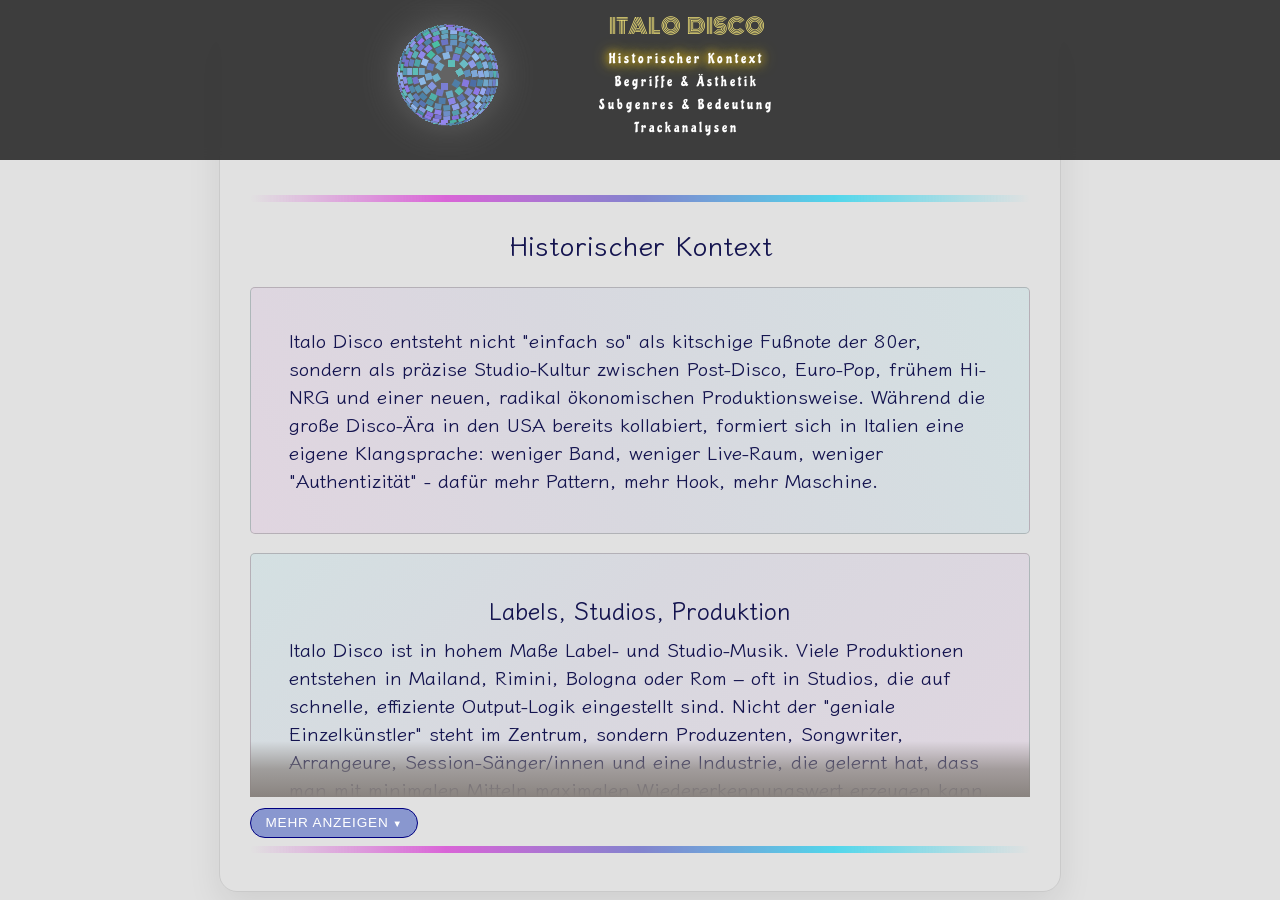
<file: index.html>
<!DOCTYPE html>
<html lang="de">
  <head>
    <meta charset="utf-8">
    <meta name="viewport" content="width=device-width, initial-scale=1.0">
    <title>Italo Disco - è una cosa seria 😉</title>
    <link rel="stylesheet" href="index.css" /> 
    <link rel="short cut icon" href="disco_kugel.ico">
  </head>
  <body>
   <nav>
    <div id="discoBallLight"></div>
     <div id="discoBall">
       <div id="discoBallMiddle"></div>
     </div>
     <div class="italo disco">
       Italo &nbsp; Disco
     <div class="wrapper">
     <a href="index.html" id="act">Historischer Kontext</a>
     <a href="aesthetik.html">Begriffe & Ästhetik</a>
     <a href="subgenres.html">Subgenres & Bedeutung</a>
     <a href="tracks.html">Trackanalysen</a>
       </div>
     </div>
   </nav> 
   <section class="scene-card">
    <div class="scene-body" data-scene-body>
    <div class="laser"></div>
     <h2>Historischer Kontext</h2>
     <p id="p1">
       Italo Disco entsteht nicht "einfach so" als kitschige Fußnote der 80er, 
       sondern als präzise Studio-Kultur zwischen Post-Disco, Euro-Pop, frühem 
       Hi-NRG und einer neuen, radikal ökonomischen Produktionsweise. 
       Während die große Disco-Ära in den USA bereits kollabiert, formiert sich 
       in Italien eine eigene Klangsprache: weniger Band, weniger Live-Raum, weniger 
       "Authentizität" - dafür mehr Pattern, mehr Hook, mehr Maschine.</p>
     <p id="p2">
     <span>Labels, Studios, Produktion</span>
       Italo Disco ist in hohem Maße Label- und Studio-Musik. Viele Produktionen 
       entstehen in Mailand, Rimini, Bologna oder Rom – oft in Studios, die auf schnelle, 
       effiziente Output-Logik eingestellt sind. Nicht der "geniale Einzelkünstler" steht 
       im Zentrum, sondern Produzenten, Songwriter, Arrangeure, Session-Sänger/innen und 
       eine Industrie, die gelernt hat, dass man mit minimalen Mitteln maximalen Wiedererkennungswert 
       erzeugen kann. Das ist keine Abwertung. Es ist ein ästhetisches System.</p>
     <p id="p3">
     <span>Transnationale Vermarktung</span>
        Italo Disco ist gleichzeitig extrem lokal und extrem global. Lokal, weil sie in 
        spezifischen italienischen Produktionsmilieus entsteht. Global, weil sie fast sofort in 
        transnationalen Vertriebswegen zirkuliert: Deutschland, Benelux, Spanien, Griechenland, Japan - 
        und später als Wiederentdeckung in den USA und UK.
        Viele Tracks sind in Englisch gesungen, weil die Musik von Anfang an Export denkt: 
        Das Genre ist verständlich genug, um überall zu funktionieren, aber eigen genug, um sofort 
        als "Italo" erkannt zu werden.</p>
     <p id="p4"> 
     <span>Fernsehen, Musikshows, Ästhetik</span>
        Ein zentraler Verstärker ist das Fernsehen. In den 80ern wird Pop nicht nur gehört, sondern gesehen: 
        Playback-Shows, bunte Studios, Neon, Frisuren, Posen. Italo Disco ist perfekt kompatibel mit dieser 
        <a href="aesthetik.html">Ästhetik</a>, weil sie selbst bereits eine Kunstoberfläche ist.
        Viele Italo-Performances wirken heute zu glatt und zu künstlich. Aber genau darin liegt eine historische Wahrheit: 
        Diese Musik ist nicht die Dokumentation eines Lebens, sondern die Inszenierung eines Pop-Charakters.</p>
    <p id="p5"> 
     <span>Kassetten und private Zirkulation</span>
        Neben Club und TV existiert ein zweiter, oft unterschätzter Kanal: die Kassettenkultur. Mixtapes, Radiomitschnitte, 
        private Sammlungen: eine Form von Pop-Archivierung, die nicht kuratiert, sondern weitergereicht wird.
        Italo Disco ist dafür ideal, da sie über einen hohen Wiedererkennungswert verfügt und die meisten Tracks auch als 
        "Fragment" funktionieren:
        Man muss nicht das ganze Album hören. Ein einzelner Track reicht, um eine Stimmung zu erzeugen.
     </p></div>  <button class="scene-toggle" data-scene-toggle>Mehr anzeigen</button>
   <div class="laser"></div>
   </section>
   <script src="script.js"></script>
  </body>
</html>
</file>
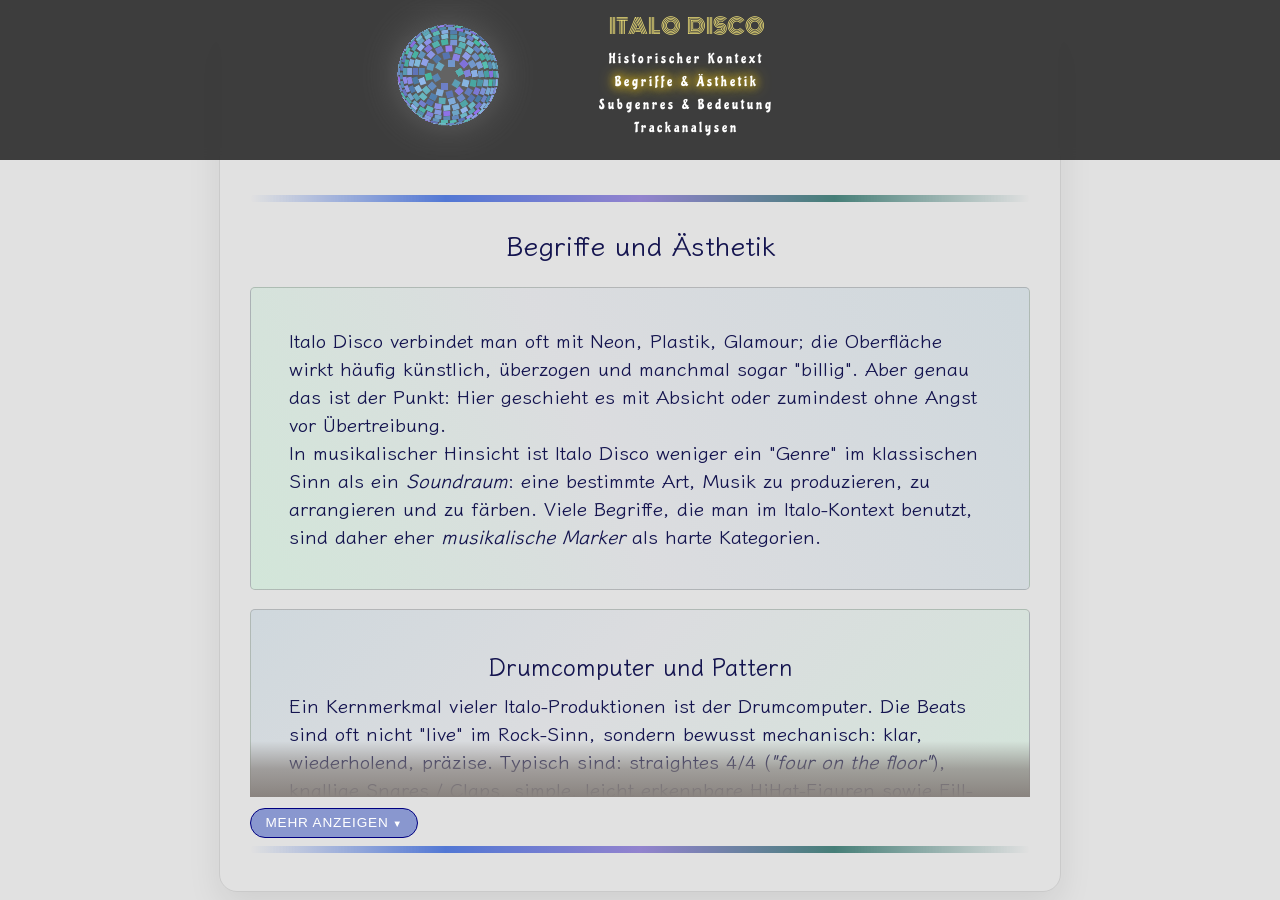
<file: aesthetik.html>
<!DOCTYPE html>
<html lang="de">
  <head>
    <meta charset="utf-8">
    <meta name="viewport" content="width=device-width, initial-scale=1.0">
    <title>Italo Disco - è una cosa seria 😉</title>
    <link rel="stylesheet" href="aesthetik.css" /> 
    <link rel="short cut icon" href="disco_kugel.ico">
  </head>
  <body>
   <nav>
    <div id="discoBallLight"></div>
     <div id="discoBall">
       <div id="discoBallMiddle"></div>
     </div>
     <div class="italo disco">
       Italo &nbsp; Disco
     <div class="wrapper">
     <a href="index.html">Historischer Kontext</a>
     <a href="aesthetik.html" id="act">Begriffe & Ästhetik</a>
     <a href="subgenres.html">Subgenres & Bedeutung</a>
     <a href="tracks.html">Trackanalysen</a>
       </div>
     </div>
   </nav> 
   <section class="scene-card">
    <div class="scene-body" data-scene-body>
      <div class="laser"></div>
     <h2>Begriffe und Ästhetik</h2>
     <p id="p1">
        Italo Disco verbindet man oft mit Neon, Plastik, Glamour; die Oberfläche wirkt häufig künstlich, überzogen und manchmal sogar "billig".
        Aber genau das ist der Punkt: Hier geschieht es mit Absicht oder zumindest ohne Angst vor Übertreibung.<br>
        In musikalischer Hinsicht ist Italo Disco weniger ein "Genre" im klassischen Sinn als ein <i>Soundraum</i>: 
        eine bestimmte Art, Musik zu produzieren, zu arrangieren und zu färben. Viele Begriffe, die man im Italo-Kontext benutzt, sind daher 
        eher <i>musikalische Marker</i> als harte Kategorien.
     </p>
     <p id="p2">
     <span>Drumcomputer und Pattern</span>
        Ein Kernmerkmal vieler Italo-Produktionen ist der <strong>Drumcomputer</strong>.
        Die Beats sind oft nicht "live" im Rock-Sinn, sondern bewusst <strong>mechanisch</strong>: klar, wiederholend, präzise.
        Typisch sind: straightes 4/4 (<i>"four on the floor"</i>), knallige Snares / Claps, simple, leicht erkennbare HiHat-Figuren sowie Fill-ins, 
        die eher wie "Programmiergesten" wirken.
        Das ist nicht "arm", sondern ein Stil: <i>Maschine als Groove</i>.
     </p>
     <p id="p3">
     <span>Sequencer-Bassline</span>
        Viele Italo-Tracks werden von einer <i>laufenden Sequencer-Bassline</i> getragen.
        Das kann ein hypnotischer Loop sein, ein pulsierender Motor oder eine melodische Bassfigur, die den Track fast allein "zieht".
        Man hört dabei oft: repetitive Achtel- oder Sechzehntel-Läufe, Arpeggios sowie "pumpende" Figuren, die später in House/Techno wieder auftauchen.
     </p> 
     <p id="p4"> 
     <span>Synthesizer: Lead, Pad, Stab</span>
        Die Synthesizer sind nicht nur "Instrumente", sondern fast schon Rollen:
        der <i>Lead-Synth</i> spielt die Hauptmelodie, oft sehr singend oder sehr grell.
        Die <i>Pads</i> sind Flächen, die Atmosphäre erzeugen (Nacht, Weite, Melancholie),
        während es sich bei den <i>Stabs</i> um kurze Akkord-Schläge handelt, die den Groove markieren.
        Viele typische Italo-Sounds sind extrem wiedererkennbar:
        Chöre aus dem Synth, "gläserne" Leads, sägende Bässe, metallische Hits.
     </p> 
    <p id="p5"> 
     <span>Pop-Struktur als Melodie</span>
        Italo Disco ist oft erstaunlich <i>songorientiert</i>.<br>
        Auch wenn es Clubmusik ist, funktioniert vieles nach Pop-Logik:<br>
        klare Strophe/Refrain-Struktur, starke Hooklines, oft sehr eingängige Tonfolgen und
        manchmal sogar fast "Schlager"-nahe Harmonien.<br>
        Das ist einer der Gründe, warum Italo so lange im Ohr bleibt.
    </p>
    <p id="p6">
      <span>Vocals und Studio-Identitäten</span>
        Ein typisches Merkmal ist der <i>englische Gesang</i>, oft mit starkem Akzent.
        Das ist nicht "falsch", sondern Teil der Ästhetik.
        Außerdem wichtig:
        In Italo Disco sind Sänger*innen und Produzenten oft nicht deckungsgleich.
        Viele Projekte sind Studio-Identitäten, manchmal mit wechselnden Stimmen oder Pseudonymen. 
        Exemplarisch sei hier das Projekt "Den Harrow" genannt: Die Stimme stammt von Tom Hooker, 
        während Stefano Zandri als Performer die visuelle Figur liefert.
    </p>
    <p id="p7">
      <span>Übertreibung als Stilmittel</span>
       Italo Disco ist voll von Dingen, die in vielen kulturellen Kontexten als "schlecht" gelten: 
       Darunter fallen überbetonte Melodie und große Harmoniewechsel im musikalischen Zusammenhang.
       Die Texte handeln oft von Liebe, Verlust und Sehnsucht und bedienen sich häufig plakativer 
       Redewendungen ("I love you", "I need you", "don't go", "forever").
       Desweiteren sind die oftmals kitschigen Plattencover zu nennen.
       Der Begriff "Camp" beschreibt eine Ästhetik, die Übertreibung nicht als Fehler betrachtet, 
       sondern als Stilmittel.  
       Italo Disco steht zu ihrer Künstlichkeit und Überinszenierung, ist also ein Beispiel dafür.
    </p></div>  <button class="scene-toggle" data-scene-toggle>Mehr anzeigen</button>
     <div class="laser"></div>
   </section>
   <script src="script.js"></script>
  </body>
</html>
</file>
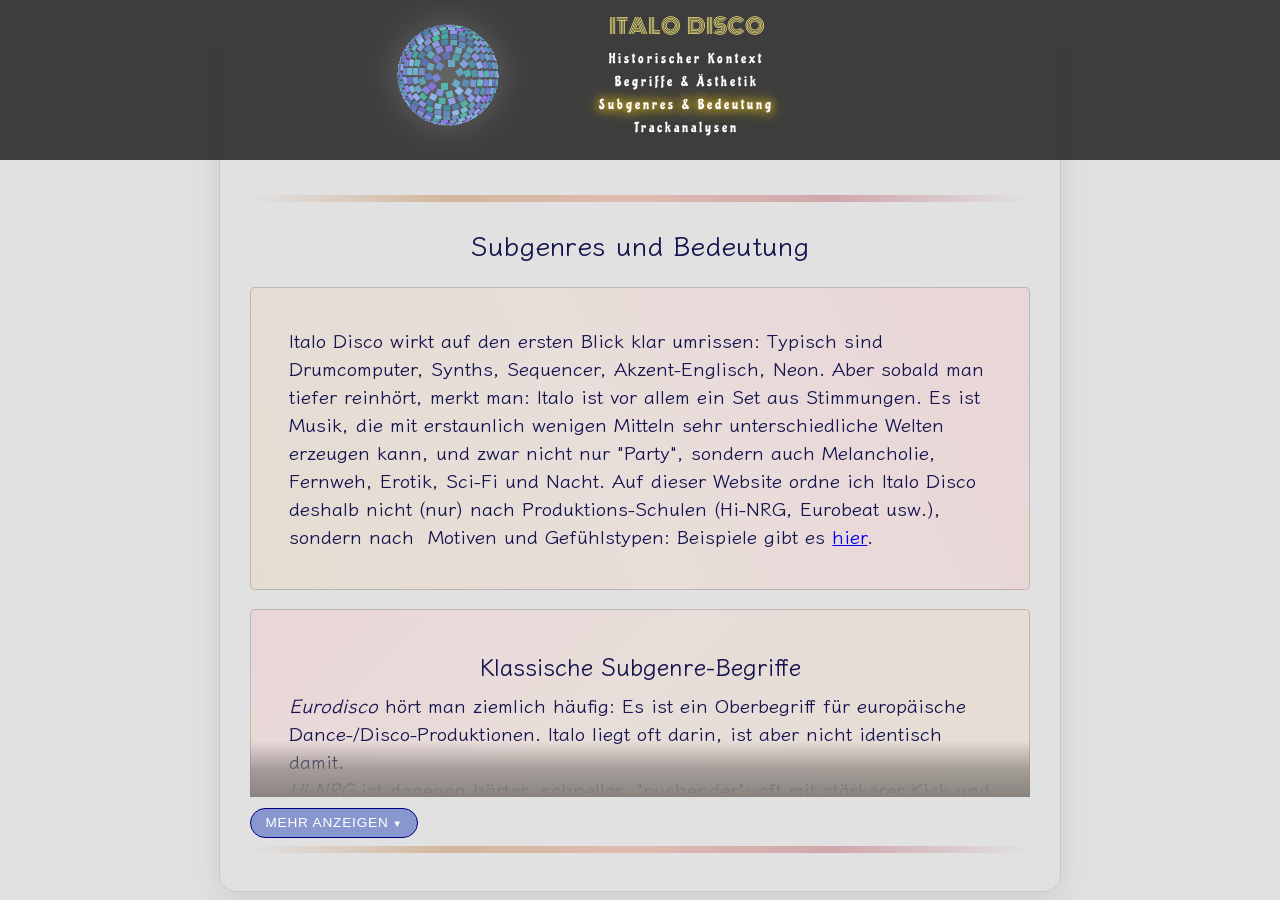
<file: subgenres.html>
<!DOCTYPE html>
<html lang="de">
  <head>
    <meta charset="utf-8">
    <meta name="viewport" content="width=device-width, initial-scale=1.0">
    <title>Italo Disco - è una cosa seria 😉</title>
    <link rel="stylesheet" href="subgenres.css" /> 
    <link rel="short cut icon" href="disco_kugel.ico">
  </head>
  <body>
   <nav>
    <div id="discoBallLight"></div>
     <div id="discoBall">
       <div id="discoBallMiddle"></div>
     </div>
     <div class="italo disco">
       Italo &nbsp; Disco
     <div class="wrapper">
     <a href="index.html">Historischer Kontext</a>
     <a href="aesthetik.html">Begriffe & Ästhetik</a>
     <a href="subgenres.html" id="act">Subgenres & Bedeutung</a>
     <a href="tracks.html">Trackanalysen</a>
       </div>
     </div>
   </nav> 
   <section class="scene-card">
    <div class="scene-body" data-scene-body>
    <div class="laser"></div>
     <h2>Subgenres und Bedeutung</h2>
     <p id="p1">
       Italo Disco wirkt auf den ersten Blick klar umrissen: Typisch sind Drumcomputer, Synths, Sequencer, Akzent-Englisch, Neon.
       Aber sobald man tiefer reinhört, merkt man: Italo ist vor allem ein Set aus Stimmungen.
       Es ist Musik, die mit erstaunlich wenigen Mitteln sehr unterschiedliche Welten erzeugen kann, und zwar nicht nur "Party", sondern 
       auch Melancholie, Fernweh, Erotik, Sci-Fi und Nacht.
       Auf dieser Website ordne ich Italo Disco deshalb nicht (nur) nach Produktions-Schulen (Hi-NRG, Eurobeat usw.), sondern nach 
       Motiven und Gefühlstypen: Beispiele gibt es <a href="tracks.html">hier</a>.
     </p>
     <p id="p2">
      <span>Klassische Subgenre-Begriffe</span>
        <i>Eurodisco</i> hört man ziemlich häufig: Es ist ein Oberbegriff für europäische Dance-/Disco-Produktionen.
        Italo liegt oft darin, ist aber nicht identisch damit.<br>
        <i>Hi-NRG</i> ist dagegen härter, schneller, "pushender": oft mit stärkerer Kick und aggressiverem Drive.
        Bei <i>Spacesynth</i> handelt es sich um einen Instrumental-lastigen, futuristischen Italo-Ableger: Sequencer, Laser, Sci-Fi.
        <i>Synthpop / Italo Synthpop</i> ist gekennzeichnet durch mehr Song, mehr Wave, weniger "Disco", bedient sich 
        aber ähnlicher Produktionsweisen.
     </p>
     <p id="p3">
        <span>Melancholic / Romantic Italo</span>
        Das ist die Seite von Italo Disco, die viele unterschätzen.
        Unter dem Plastik liegt hier plötzlich etwas, das sich erstaunlich "echt" anfühlt: Wehmut, Erinnerung, 
        eine leicht kitschige, aber sehr direkte Emotionalität.
        Typisch hierfür sind Mollharmonik oder bittersüße Akkorde, "singende" Synth-Melodien und eine Stimmung 
        zwischen Hoffnung und Abschied.<br>
        Beispiele: <i>I Like Chopin</i>, <i>Another Life</i> (und teilweise <i>Dolce Vita</i>).
     </p> 
     <p id="p4"> 
     <span>Postcard Italo / Dolce Vita Italo</span>
        Hier wird das Italienbild zur Postkarte:
        leichte Melodien, charmante Oberflächen, ein bisschen Urlaub, ein bisschen Aperitivo, 
        ein bisschen Filmkulisse.
        Das ist Italo Disco als ästhetisches Setting: nicht tief, aber oft extrem wirksam.
        Kennzeichnend sind helle Harmonien, mediterrane Leichtigkeit sowie Nostalgie (aber ohne Schmerz).
        Beispiele: <i>Dolce Vita</i>, <i>Charleston</i>.
     </p>  
    <p id="p5"> 
      <span>"Camp"</span>
       Konstituierend für Italo Disco ist die Überzeichnung. 
       Aber manche Tracks sind besonders "campig":
       zu sexy, zu direkt, zu künstlich, zu eindeutig.
       Und genau darin liegt die Kunst: Das ist Musik, die nicht so tut, 
       als wäre sie subtil. Sie ist ein neonfarbenes Augenzwinkern,
       und manchmal ein kleines Theaterstück.
       Typisch hierfür sind überzeichnete Vocals, klare Körperlichkeit sowie
       ein Hauch von Trash, aber mit Eleganz.
       Beispiele: <i>Dirty Talk</i> (und teilweise <i>Chinese Eyes</i>).
    </p>  
    <p id="p6">
      <span>Exotic Italo</span>
      Italo Disco liebt Projektionen: "China", "Beach", "Latin", "Orient" - oft nicht realistisch, 
      sondern als 80s-Fantasie: "die Welt als Kulisse".
      Das kann problematisch wirken (und ist es manchmal auch), aber gleichzeitig ist es ein historisches 
      Dokument: Exotische Sound-Marker, plakative Themen und viel Oberfläche / Bild haben damals Fernweh codiert.
      Beispiele: <i>Chinese Eyes</i> (und teilweise <i>Vamos a la playa</i>).
    </p>
    <p id="p7">
      <span>Space / Cyber / Sci-Fi Italo</span>
      Das ist die futuristische Italo-Schule: Synths als Maschinen, Sequencer als Motor, Vocoder als Gefühlsträger.
      Hier wirkt Italo Disco fast wie eine Pop-Version von Science Fiction:
      ein bisschen naiv, ein bisschen nerdig, aber oft extrem charmant.
      Typisch auf musikalischer Ebene sind Arpeggios, Sequencer-Bass und generell "technische" Sounds.
      Inhaltlich dominieren Themen wie Computer, Zukunft und Weltraum.
      Beispiele: <i>Cybernetic Love</i>, <i>Dragon's Legend</i>.
    </p>
    <p id="p8">
      <span>Dark Italo / Neon Noir</span>
      Manchmal wird Italo Disco plötzlich dunkel: weniger "Disco", mehr "Nachtfilm".
      Hier kippt die Ästhetik in etwas Hypnotisches, und manchmal sogar Bedrohliches.
      Das ist Italo Disco als <i>Neon Noir</i>: immer noch künstlich, aber nicht mehr harmlos.
      Typisch für dieses Subgenre sind dunklere Harmonien, repetitive, tranceartige Patterns sowie eine Stimmung 
      zwischen Erotik und Unruhe.
      Beispiele: <i>Hypnotic Tango</i> (und teilweise <i>Another Life</i>
      sowie <i>Chinese Eyes</i>).
    </p></div>  <button class="scene-toggle" data-scene-toggle>Mehr anzeigen</button>
     <div class="laser"></div>
   </section>
   <script src="script.js"></script>
  </body>
</html>
</file>
<file: index.css>
@import url('https://fonts.googleapis.com/css?family=Chicle');
@import url('https://fonts.googleapis.com/css?family=Monoton');
@import url('https://fonts.googleapis.com/css?family=Klee+One');

body {
   background-color:rgba(180,180,180,0.4);
   scroll-behavior: smooth;
   font-family: 'Klee One';
}

.laser{
   height: 7px;
   margin-top: 8px;
   border-radius: 999px;
   background: linear-gradient(90deg, transparent, rgb(215,59,212), rgb(100,100,200), rgb(34,211,238), transparent);
   opacity: .75;
   filter: blur(.2px);
}
                                                                                                     
h2,span {
   color: rgb(20,20,79);
   text-align: center;
   font-size: 1.7rem;
}

nav {
    position: fixed;
    top: 0;
    left: 0;
    width: 100%;  
    height: 140px; 
    overflow: hidden; 
    background: rgba(20, 20, 20, 0.8);
    backdrop-filter: blur(6px);
    text-align: center;
    color: white;
    padding: 10px 20px;
    z-index: 1000;
    display: flex;
    flex-wrap: wrap;
    align-items: flex-start;
    font-size: 0.9rem;
} 

.disco {
    -webkit-animation-name: animation;
    -webkit-animation-duration: 5s;
    -webkit-animation-timing-function: ease-in-out;
    -webkit-animation-iteration-count: infinite;    
    -webkit-animation-play-state: running;
    
    animation-name: animation;
    animation-duration: 5s;
    animation-timing-function: ease-in-out;
    animation-iteration-count: infinite;    
    animation-play-state: running;
}

@-webkit-keyframes animation {
    0%     {color:#f30f58;}
    25.0% {color:#f8a26d;}
    50.0%  {color:#f3e479;}
    75.0% {color: #08ea90;}
    100.0%  {color:#07e2a7;}
}

@keyframes animation {
    0%     {color:#f30f58;}
    25.0% {color:#f8a26d;}
    50.0%  {color:#f3e479;}
    75.0% {color:#08ea90;}
    100.0%  {color:#07e2a7;}
}

.italo {
    display: flex;
    flex-direction: column;
    font-size: 1.3rem;
    transform: translateX(45vw);
    text-transform: uppercase;
    color: #f3e479;
    font-family: Monoton;
}

.wrapper {
    margin-top:5px;
    display: flex;
    flex-direction: column;
}

nav a {
    color: white;
    text-decoration: none;
    font-size: 0.89rem;
    transition: 0.3s;
    text-transform: capitalize;
    letter-spacing: 3px;
    font-family: Chicle;
    padding: 3px;
  }

  #act {
    text-shadow: 0 0 8px #ffcc00, 0 0 16px #ffcc00;
  }

  .scene-card {  
     max-width: 780px;
     padding: 160px 1.9rem 2.4rem 1.9rem;
     font-weight:600;
     margin: 2vw auto 0 auto;
     font-size: 0.9rem;
     border-radius: 18px;
     border: 1px solid rgba(0,0,0,.10);
     box-shadow: 0 14px 34px rgba(0,0,0,.08);
     position: relative;
     overflow: hidden;
   }

/* Der Textkörper, der anfangs gekürzt wird */
.scene-body {
  max-height: calc(100vh - 290px);  
  overflow: hidden;
  position: relative;
  transition: max-height 0.25s ease;
}

/* Verlauf am unteren Rand, wenn NICHT expandiert */
.scene-body::after {
  content: "";
  position: absolute;
  left: 0;
  right: 0;
  bottom: 0;
  height: 3.5rem;
  background: linear-gradient(
    to bottom,
    rgba(137, 131, 127, 0) 0%,
    rgba(137, 131, 127, 0.7) 50%,
    rgba(137, 131, 127, 1) 100%
  );
  pointer-events: none;
  opacity: 1;
  transition: opacity 0.25s ease;
}

/* Wenn expanded: keine Begrenzung + kein Verlauf */
.scene-body.is-expanded {
  max-height: 1000vh; /* quasi "unendlich" */
}

.scene-body.is-expanded::after {
  opacity: 0;
}

/* Toggle-Button */
.scene-toggle {
  margin-top: 0.7rem;
  font-size: 0.85rem;
  letter-spacing: 0.06em;
  text-transform: uppercase;
  padding: 0.4rem 0.9rem;
  border-radius: 999px;
  border: 1px solid navy;
  background: rgba(100, 120, 200, 0.7);
  color: white;
  cursor: pointer;
  display: inline-flex;
  align-items: center;
  gap: 0.25rem;
  transition: background 0.25s ease, transform 0.25s ease, box-shadow 0.25s ease;
}

.scene-toggle::after {
  content: "▼";
  font-size: 0.7em;
  transform: translateY(1px);
  transition: transform 0.25s ease;
}

.scene-toggle.is-expanded::after {
  transform: rotate(180deg) translateY(-1px);
}

.scene-toggle:hover {
  transform: translateY(-1px);
  box-shadow: 0 8px 20px rgba(0, 0, 0, 0.5);
}

.scene-toggle:active {
  transform: translateY(0);
  box-shadow: none;
}

   p {
     padding: 3vw;
     border-radius:5px;
     font-size: 1.2rem;
     color: rgb(20,20,79);
     border: 1px solid rgba(0,0,0,.18);
  }

   span {
     font-size: 1.5rem;
     font-weight:600;
     margin-bottom: 0.5rem;
     display:block;
     text-align:center;
   }   

   #p1 {
      background: linear-gradient(65deg, rgba(215,59,212,0.07) 0%, rgba(100,100,200,0.07) 45%, rgba(34,211,238,0.07) 100%);
   }

   #p2 {
      background: linear-gradient(135deg, rgba(34,211,238,0.07) 0%, rgba(100,100,200,0.07) 40%, rgba(215,59,212,0.07) 100%);
   }

   #p3 {
      background: linear-gradient(90deg, rgba(215,59,212,0.07) 0%, rgba(100,100,200,0.07) 50%, rgba(34,211,238,0.07) 100%);
   }

   #p4 {
      background: linear-gradient(135deg, rgba(34,211,238,0.07) 0%, rgba(100,100,200,0.07) 60%, rgba(215,59,212,0.07) 100%);
   }

   #p5 {
      background: linear-gradient(65deg, rgba(215,59,212,0.07) 0%, rgba(100,100,200,0.07) 55%, rgba(34,211,238,0.07) 100%);
   }

@-webkit-keyframes rotateDiscoBall {
    0% {-webkit-transform: rotateX(90deg) rotateZ(0deg) rotate(0deg); }
    100% {-webkit-transform: rotateX(90deg) rotateZ(360deg) rotate(0deg); }
}

@keyframes rotateDiscoBall {
    0% {transform: rotateX(90deg) rotateZ(0deg) rotate(0deg); }
    100% {transform: rotateX(90deg) rotateZ(360deg) rotate(0deg); }
}

@-webkit-keyframes rotateDiscoBallMiddle {
    0% {-webkit-transform: rotateX(90deg) rotateY(0deg) rotate(0deg); }
    100% {-webkit-transform: rotateX(90deg) rotateY(-360deg) rotate(0deg); }
}

@keyframes rotateDiscoBallMiddle {
    0% {transform: rotateX(90deg) rotateY(0deg) rotate(0deg); }
    100% {transform: rotateX(90deg) rotateY(-360deg) rotate(0deg); }
}

@-webkit-keyframes reflect {
    0% {-webkit-filter: brightness(60%);}
    50% {-webkit-filter: brightness(120%);}  
    100% {-webkit-filter: brightness(90%);}  
}

@keyframes reflect {
    0% {opacity: 1;}
    50% {opacity: 0.4;}  
    100% {opacity: 1;}  
}

#discoBall {
  -webkit-transform-style: preserve-3d;
  transform-style: preserve-3d;
  width: 100px;
  height: 100px;
  position: absolute;
  top: 25px;
  left: 35vw;
  margin-left: -50px;
  -webkit-animation: rotateDiscoBall 18s linear infinite;
  animation: rotateDiscoBall 18s linear infinite;
}

#discoBallLight {
  width: 100px;
  height: 100px;
  position: absolute;
  top: 25px;
  left: 35vw;
  margin-left: -50px; 
  border-radius: 100%;
  background-color: white; 
  opacity: 0.2;
  -webkit-filter: blur(20px);
}

.square {
  -webkit-transform-style: preserve-3d;
  transform-style: preserve-3d;	
  position: absolute;
  top: 50px;
  left: 50px;
  width: 6px;
  height: 6px;
  position: absolute;
  transform: rotateX(90deg) rotateY(0deg) translateZ(0px);
}

#discoBallMiddle { 
  height: 100%;
  border-radius: 100%;
  background-color: red;
  position: absolute;
  background: -webkit-linear-gradient(top, #111, #333);
  background: -moz-linear-gradient(top, #111, #333);
  background: linear-gradient(top, #111, #333);
  -webkit-animation: rotateDiscoBallMiddle 18s linear infinite;
  animation: rotateDiscoBallMiddle 18s linear infinite;
}

@media (max-width: 1050px) {
   #discoBall {
      left: 15%;
   }

   #discoBallLight {
      left: 15%;
   }
   
   .italo {
      transform: translateX(40vw);
   }
   h2 {
      font-size: 1.4rem;
   }
   span {
      font-size: 1.3rem;
   }
   p {
      font-size:1.01rem;
   }
}

@media (max-width: 450px) {
   .italo {
      transform: translateX(32vw);
   }
   .scene-card {
    padding: 160px 1.7rem 1.3rem 2rem;
   } 
   span {
      font-size:1.1rem;
   }
   p {
       font-size:0.85rem;
   }
}
</file>
<file: aesthetik.css>
@import url('https://fonts.googleapis.com/css?family=Chicle');
@import url('https://fonts.googleapis.com/css?family=Monoton');
@import url('https://fonts.googleapis.com/css?family=Klee+One');

body {
   background-color:rgba(180,180,180,0.4);
   scroll-behavior: smooth;
   font-family: 'Klee One';
}

.laser{
   height: 7px;
   margin-top: 8px;
   border-radius: 999px;
   background: linear-gradient(90deg, transparent, rgb(34,84,208), rgb(120,100,200), rgb(18,94,84), transparent);
   opacity: .75;
   filter: blur(.2px);
 }  

h2,span {
   color: rgb(20,20,79);
   text-align: center;
   font-size: 1.7rem;
}

nav {
    position: fixed;
    top: 0;
    left: 0;
    width: 100%;  
    height: 140px; 
    overflow: hidden; 
    background: rgba(20, 20, 20, 0.8);
    backdrop-filter: blur(6px);
    text-align: center;
    color: white;
    padding: 10px 20px;
    z-index: 1000;
    display: flex;
    flex-wrap: wrap;
    align-items: flex-start;
    font-size: 0.9rem;
} 

.disco {
    -webkit-animation-name: animation;
    -webkit-animation-duration: 5s;
    -webkit-animation-timing-function: ease-in-out;
    -webkit-animation-iteration-count: infinite;    
    -webkit-animation-play-state: running;
    
    animation-name: animation;
    animation-duration: 5s;
    animation-timing-function: ease-in-out;
    animation-iteration-count: infinite;    
    animation-play-state: running;
}

@-webkit-keyframes animation {
    0%     {color:#f30f58;}
    25.0% {color:#f8a26d;}
    50.0%  {color:#f3e479;}
    75.0% {color: #08ea90;}
    100.0%  {color:#07e2a7;}
}

@keyframes animation {
    0%     {color:#f30f58;}
    25.0% {color:#f8a26d;}
    50.0%  {color:#f3e479;}
    75.0% {color:#08ea90;}
    100.0%  {color:#07e2a7;}
}

.italo {
    display: flex;
    flex-direction: column;
    font-size: 1.3rem;
    transform: translateX(45vw);
    text-transform: uppercase;
    color: #f3e479;
    font-family: Monoton;
}

.wrapper {
    margin-top:5px;
    display: flex;
    flex-direction: column;
}

nav a {
    color: white;
    text-decoration: none;
    font-size: 0.89rem;
    transition: 0.3s;
    text-transform: capitalize;
    letter-spacing: 3px;
    font-family: Chicle;
    padding: 3px;
  }

  #act {
    text-shadow: 0 0 8px #ffcc00, 0 0 16px #ffcc00;
  }

  .scene-card, section {
     max-width:780px;
     font-weight:600;
     padding: 160px 1.9rem 2.4rem 1.9rem; 
     margin: 2vw auto 0 auto;
     font-size: 0.9rem;
     border-radius: 18px;
     border: 1px solid rgba(0,0,0,.10);
     box-shadow: 0 14px 34px rgba(0,0,0,.08);
     position: relative;
     overflow: hidden;
   }

/* Der Textkörper, der anfangs gekürzt wird */
.scene-body {
  max-height: calc(100vh - 290px);  
  overflow: hidden;
  position: relative;
  transition: max-height 0.25s ease;
}

/* Verlauf am unteren Rand, wenn NICHT expandiert */
.scene-body::after {
  content: "";
  position: absolute;
  left: 0;
  right: 0;
  bottom: 0;
  height: 3.5rem;
  background: linear-gradient(
    to bottom,
    rgba(137, 131, 127, 0) 0%,
    rgba(137, 131, 127, 0.7) 50%,
    rgba(137, 131, 127, 1) 100%
  );
  pointer-events: none;
  opacity: 1;
  transition: opacity 0.25s ease;
}

/* Wenn expanded: keine Begrenzung + kein Verlauf */
.scene-body.is-expanded {
  max-height: 1000vh; /* quasi "unendlich" */
}

.scene-body.is-expanded::after {
  opacity: 0;
}

/* Toggle-Button */
.scene-toggle {
  margin-top: 0.7rem;
  font-size: 0.85rem;
  letter-spacing: 0.06em;
  text-transform: uppercase;
  padding: 0.4rem 0.9rem;
  border-radius: 999px;
  border: 1px solid navy;
  background: rgba(100, 120, 200, 0.7);
  color: white;
  cursor: pointer;
  display: inline-flex;
  align-items: center;
  gap: 0.25rem;
  transition: background 0.25s ease, transform 0.25s ease, box-shadow 0.25s ease;
}

.scene-toggle::after {
  content: "▼";
  font-size: 0.7em;
  transform: translateY(1px);
  transition: transform 0.25s ease;
}

.scene-toggle.is-expanded::after {
  transform: rotate(180deg) translateY(-1px);
}

.scene-toggle:hover {
  transform: translateY(-1px);
  box-shadow: 0 8px 20px rgba(0, 0, 0, 0.5);
}

.scene-toggle:active {
  transform: translateY(0);
  box-shadow: none;
}

   p {
     padding: 3vw;
     border-radius:5px;
     font-size: 1.2rem;
     color: rgb(20,20,79);
     border: 1px solid rgba(0,0,0,.18);
  }

   span {
     font-size: 1.5rem;
     font-weight:600;
     margin-bottom: 0.5rem;
     display:block;
     text-align:center;
   }   

   #p1 {
      background: linear-gradient(65deg, rgba(145,255,183,0.18) 0%, rgba(195,201,217,0.18) 45%, rgba(130, 178, 205,0.18) 100%);
   }

   #p2 {
      background: linear-gradient(135deg, rgba(130,178,205,0.18) 0%, rgba(195,201,217,0.18) 40%, rgba(145,255,183,0.18) 100%);
   }

   #p3 {
      background: linear-gradient(90deg, rgba(145,255,183,0.18) 0%, rgba(195,201,217,0.18) 50%, rgba(130,178,205,0.18) 100%);
   }

   #p4 {
      background: linear-gradient(135deg, rgba(130,178,205,0.18) 0%, rgba(195,201,217,0.18) 60%, rgba(145,255,183,0.18) 100%);
   }

   #p5 {
      background: linear-gradient(65deg, rgba(145,255,183,0.18) 0%, rgba(195,201,217,0.18) 55%, rgba(130,178,205,0.18) 100%);
   }

   #p6 {
      background: linear-gradient(135deg, rgba(130,178,205,0.18) 0%, rgba(195,201,217,0.18) 40%, rgba(145,255,183,0.18) 100%);
   }

   #p7 {
      background: linear-gradient(90deg, rgba(145,255,183,0.18) 0%, rgba(195,201,217,0.18) 50%, rgba(130,178,205,0.18) 100%);
   }

@-webkit-keyframes rotateDiscoBall {
    0% {-webkit-transform: rotateX(90deg) rotateZ(0deg) rotate(0deg); }
    100% {-webkit-transform: rotateX(90deg) rotateZ(360deg) rotate(0deg); }
}

@keyframes rotateDiscoBall {
    0% {transform: rotateX(90deg) rotateZ(0deg) rotate(0deg); }
    100% {transform: rotateX(90deg) rotateZ(360deg) rotate(0deg); }
}

@-webkit-keyframes rotateDiscoBallMiddle {
    0% {-webkit-transform: rotateX(90deg) rotateY(0deg) rotate(0deg); }
    100% {-webkit-transform: rotateX(90deg) rotateY(-360deg) rotate(0deg); }
}

@keyframes rotateDiscoBallMiddle {
    0% {transform: rotateX(90deg) rotateY(0deg) rotate(0deg); }
    100% {transform: rotateX(90deg) rotateY(-360deg) rotate(0deg); }
}

@-webkit-keyframes reflect {
    0% {-webkit-filter: brightness(60%);}
    50% {-webkit-filter: brightness(120%);}  
    100% {-webkit-filter: brightness(90%);}  
}

@keyframes reflect {
    0% {opacity: 1;}
    50% {opacity: 0.4;}  
    100% {opacity: 1;}  
}

#discoBall {
  -webkit-transform-style: preserve-3d;
  transform-style: preserve-3d;
  width: 100px;
  height: 100px;
  position: absolute;
  top: 25px;
  left: 35vw;
  margin-left: -50px;
  -webkit-animation: rotateDiscoBall 18s linear infinite;
  animation: rotateDiscoBall 18s linear infinite;
}

#discoBallLight {
  width: 100px;
  height: 100px;
  position: absolute;
  top: 25px;
  left: 35vw;
  margin-left: -50px; 
  border-radius: 100%;
  background-color: white; 
  opacity: 0.2;
  -webkit-filter: blur(20px);
}

.square {
  -webkit-transform-style: preserve-3d;
  transform-style: preserve-3d;	
  position: absolute;
  top: 50px;
  left: 50px;
  width: 6px;
  height: 6px;
  position: absolute;
  transform: rotateX(90deg) rotateY(0deg) translateZ(0px);
}

#discoBallMiddle { 
  height: 100%;
  border-radius: 100%;
  background-color: red;
  position: absolute;
  background: -webkit-linear-gradient(top, #111, #333);
  background: -moz-linear-gradient(top, #111, #333);
  background: linear-gradient(top, #111, #333);
  -webkit-animation: rotateDiscoBallMiddle 18s linear infinite;
  animation: rotateDiscoBallMiddle 18s linear infinite;
}

@media (max-width: 1050px) {   
   #discoBall {
      left: 15%;
   }

   #discoBallLight {
      left: 15%;
   }
   .italo {
      transform: translateX(40vw);
   }
   h2 {
      font-size: 1.4rem;
   }
   span {
      font-size: 1.3rem;
   }
   p {
      font-size:1.01rem;
   }
}

@media (max-width: 450px) {
   .italo {
      transform: translateX(32vw);
   }
   .scene-card {
    padding: 160px 1.7rem 1.3rem 2rem;
   } 
   span {
      font-size:1.1rem;
   }
   p {
       font-size:0.85rem;
   }
}
</file>
<file: subgenres.css>
@import url('https://fonts.googleapis.com/css?family=Chicle');
@import url('https://fonts.googleapis.com/css?family=Monoton');
@import url('https://fonts.googleapis.com/css?family=Klee+One');

body {
   background-color:rgba(180,180,180,0.4);
   scroll-behavior: smooth;
   font-family: 'Klee One';
}

.laser{
   height: 7px;
   margin-top: 8px;
   border-radius: 999px;
   background: linear-gradient(90deg, transparent, rgb(206,169,135), rgb(223,174,161), rgb(203,147,155), transparent);
   opacity: .75;
   filter: blur(.2px);
}

h2,span {
   color: rgb(20,20,79);
   text-align: center;
   font-size: 1.7rem;
}

nav {
    position: fixed;
    top: 0;
    left: 0;
    width: 100%;  
    height: 140px; 
    overflow: hidden; 
    background: rgba(20, 20, 20, 0.8);
    backdrop-filter: blur(6px);
    text-align: center;
    color: white;
    padding: 10px 20px;
    z-index: 1000;
    display: flex;
    flex-wrap: wrap;
    align-items: flex-start;
    font-size: 0.9rem;
} 

.disco {
    -webkit-animation-name: animation;
    -webkit-animation-duration: 5s;
    -webkit-animation-timing-function: ease-in-out;
    -webkit-animation-iteration-count: infinite;    
    -webkit-animation-play-state: running;
    
    animation-name: animation;
    animation-duration: 5s;
    animation-timing-function: ease-in-out;
    animation-iteration-count: infinite;    
    animation-play-state: running;
}

@-webkit-keyframes animation {
    0%     {color:#f30f58;}
    25.0% {color:#f8a26d;}
    50.0%  {color:#f3e479;}
    75.0% {color: #08ea90;}
    100.0%  {color:#07e2a7;}
}

@keyframes animation {
    0%     {color:#f30f58;}
    25.0% {color:#f8a26d;}
    50.0%  {color:#f3e479;}
    75.0% {color:#08ea90;}
    100.0%  {color:#07e2a7;}
}

.italo {
    display: flex;
    flex-direction: column;
    font-size: 1.3rem;
    transform: translateX(45vw);
    text-transform: uppercase;
    color: #f3e479;
    font-family: Monoton;
}

.wrapper {
    margin-top:5px;
    display: flex;
    flex-direction: column;
}

nav a {
    color: white;
    text-decoration: none;
    font-size: 0.89rem;
    transition: 0.3s;
    text-transform: capitalize;
    letter-spacing: 3px;
    font-family: Chicle;
    padding: 3px;
  }

  #act {
    text-shadow: 0 0 8px #ffcc00, 0 0 16px #ffcc00;
  }

  .scene-card, section {
     max-width: 780px;
     font-weight:600;
     padding: 160px 1.9rem 2.4rem 1.9rem; 
     margin: 2vw auto 0 auto;
     font-size: 0.9rem;
     border-radius: 18px;
     border: 1px solid rgba(0,0,0,.10);
     box-shadow: 0 14px 34px rgba(0,0,0,.08);
     position: relative;
     overflow: hidden;
   }

/* Der Textkörper, der anfangs gekürzt wird */
.scene-body {
  max-height: calc(100vh - 290px);  
  overflow: hidden;
  position: relative;
  transition: max-height 0.25s ease;
}

/* Verlauf am unteren Rand, wenn NICHT expandiert */
.scene-body::after {
  content: "";
  position: absolute;
  left: 0;
  right: 0;
  bottom: 0;
  height: 3.5rem;
  background: linear-gradient(
    to bottom,
    rgba(137, 131, 127, 0) 0%,
    rgba(137, 131, 127, 0.7) 50%,
    rgba(137, 131, 127, 1) 100%
  );
  pointer-events: none;
  opacity: 1;
  transition: opacity 0.25s ease;
}

/* Wenn expanded: keine Begrenzung + kein Verlauf */
.scene-body.is-expanded {
  max-height: 1000vh; /* quasi "unendlich" */
}

.scene-body.is-expanded::after {
  opacity: 0;
}

/* Toggle-Button */
.scene-toggle {
  margin-top: 0.7rem;
  font-size: 0.85rem;
  letter-spacing: 0.06em;
  text-transform: uppercase;
  padding: 0.4rem 0.9rem;
  border-radius: 999px;
  border: 1px solid navy;
  background: rgba(100, 120, 200, 0.7);
  color: white;
  cursor: pointer;
  display: inline-flex;
  align-items: center;
  gap: 0.25rem;
  transition: background 0.25s ease, transform 0.25s ease, box-shadow 0.25s ease;
}

.scene-toggle::after {
  content: "▼";
  font-size: 0.7em;
  transform: translateY(1px);
  transition: transform 0.25s ease;
}

.scene-toggle.is-expanded::after {
  transform: rotate(180deg) translateY(-1px);
}

.scene-toggle:hover {
  transform: translateY(-1px);
  box-shadow: 0 8px 20px rgba(0, 0, 0, 0.5);
}

.scene-toggle:active {
  transform: translateY(0);
  box-shadow: none;
}

   p {
     padding: 3vw;
     border-radius:5px;
     font-size: 1.2rem;
     color: rgb(20,20,79);
     border: 1px solid rgba(0,0,0,.18);
  }

   span {
     font-size: 1.5rem;
     font-weight:600;
     margin-bottom: 0.5rem;
     display:block;
     text-align:center;
   }   

   #p1 {
      background: linear-gradient(65deg, rgba(238,212,178,0.32) 0%, rgba(249,217,204,0.32) 45%, rgba(255, 190, 198,0.32) 100%);
   }

   #p2 {
      background: linear-gradient(135deg, rgba(255,190,198,0.32) 0%, rgba(249,217,204,0.32) 40%, rgba(238,212,178,0.32) 100%);
   }

   #p3 {
      background: linear-gradient(90deg, rgba(238,211,178,0.32) 0%, rgba(249,217,204,0.32) 50%, rgba(255,190,198,0.32) 100%);
   }

   #p4 {
      background: linear-gradient(135deg, rgba(255,190,198,0.32) 0%, rgba(249,217,204,0.32) 60%, rgba(238,212,178,0.32) 100%);
   }

   #p5 {
      background: linear-gradient(65deg, rgba(238,211,178,0.32) 0%, rgba(249,217,204,0.32) 55%, rgba(255,190,198,0.32) 100%);
   }

   #p6 {
      background: linear-gradient(135deg, rgba(255,190,198,0.32) 0%, rgba(249,217,204,0.32) 40%, rgba(238,212,178,0.32) 100%);
   }

   #p7 {
      background: linear-gradient(90deg, rgba(238,211,178,0.32) 0%, rgba(249,217,204,0.32) 50%, rgba(255,190,198,0.32) 100%);
   }

   #p8 {
      background: linear-gradient(135deg, rgba(255,190,198,0.32) 0%, rgba(249,217,204,0.32) 60%, rgba(238,212,178,0.32) 100%);
   }

@-webkit-keyframes rotateDiscoBall {
    0% {-webkit-transform: rotateX(90deg) rotateZ(0deg) rotate(0deg); }
    100% {-webkit-transform: rotateX(90deg) rotateZ(360deg) rotate(0deg); }
}

@keyframes rotateDiscoBall {
    0% {transform: rotateX(90deg) rotateZ(0deg) rotate(0deg); }
    100% {transform: rotateX(90deg) rotateZ(360deg) rotate(0deg); }
}

@-webkit-keyframes rotateDiscoBallMiddle {
    0% {-webkit-transform: rotateX(90deg) rotateY(0deg) rotate(0deg); }
    100% {-webkit-transform: rotateX(90deg) rotateY(-360deg) rotate(0deg); }
}

@keyframes rotateDiscoBallMiddle {
    0% {transform: rotateX(90deg) rotateY(0deg) rotate(0deg); }
    100% {transform: rotateX(90deg) rotateY(-360deg) rotate(0deg); }
}

@-webkit-keyframes reflect {
    0% {-webkit-filter: brightness(60%);}
    50% {-webkit-filter: brightness(120%);}  
    100% {-webkit-filter: brightness(90%);}  
}

@keyframes reflect {
    0% {opacity: 1;}
    50% {opacity: 0.4;}  
    100% {opacity: 1;}  
}

#discoBall {
  -webkit-transform-style: preserve-3d;
  transform-style: preserve-3d;
  width: 100px;
  height: 100px;
  position: absolute;
  top: 25px;
  left: 35vw;
  margin-left: -50px;
  -webkit-animation: rotateDiscoBall 18s linear infinite;
  animation: rotateDiscoBall 18s linear infinite;
}

#discoBallLight {
  width: 100px;
  height: 100px;
  position: absolute;
  top: 25px;
  left: 35vw;
  margin-left: -50px; 
  border-radius: 100%;
  background-color: white; 
  opacity: 0.2;
  -webkit-filter: blur(20px);
}

.square {
  -webkit-transform-style: preserve-3d;
  transform-style: preserve-3d;	
  position: absolute;
  top: 50px;
  left: 50px;
  width: 6px;
  height: 6px;
  position: absolute;
  transform: rotateX(90deg) rotateY(0deg) translateZ(0px);
}

#discoBallMiddle { 
  height: 100%;
  border-radius: 100%;
  background-color: red;
  position: absolute;
  background: -webkit-linear-gradient(top, #111, #333);
  background: -moz-linear-gradient(top, #111, #333);
  background: linear-gradient(top, #111, #333);
  -webkit-animation: rotateDiscoBallMiddle 18s linear infinite;
  animation: rotateDiscoBallMiddle 18s linear infinite;
}

@media (max-width: 1050px) {   
   #discoBall {
      left: 15%;
   }

   #discoBallLight {
      left: 15%;
   }
   .italo {
      transform: translateX(40vw);
   }
   h2 {
      font-size: 1.4rem;
   }
   span {
      font-size: 1.3rem;
   }
   p {
      font-size:1.01rem;
   }
}

@media (max-width: 450px) {
   .italo {
      transform: translateX(32vw);
   }
   .scene-card {
    padding: 160px 1.7rem 1.3rem 2rem;
   } 
   span {
      font-size:1.1rem;
   }
   p {
       font-size:0.85rem;
   }
}
</file>
